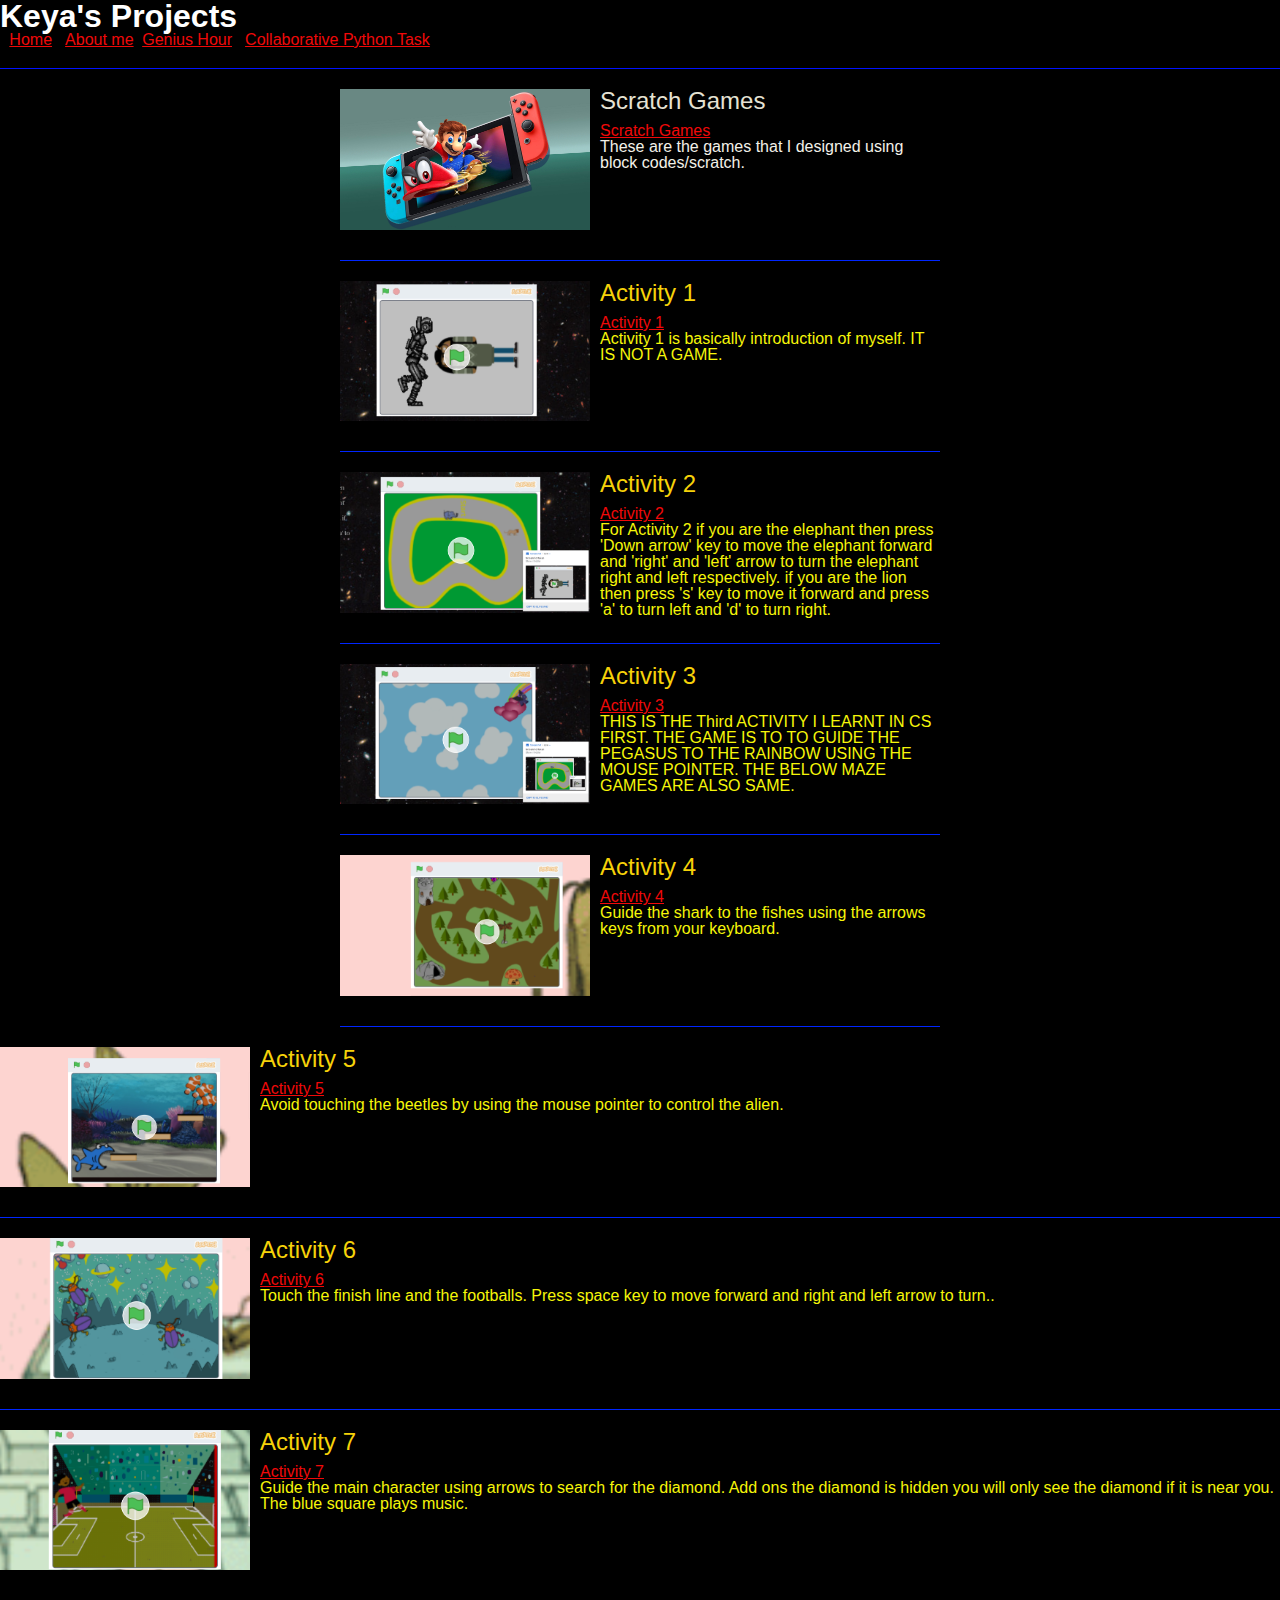
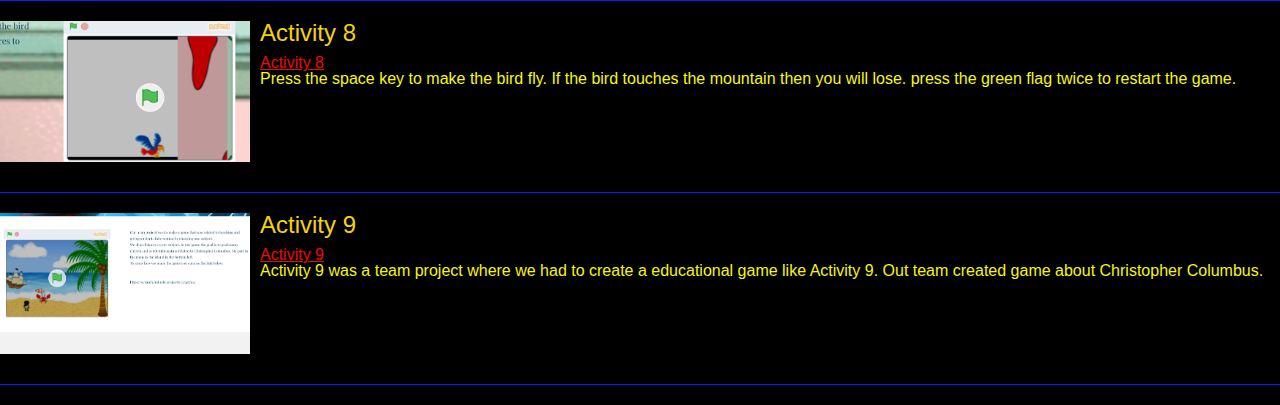
<file: index.html>
<!DOCTYPE html>
<html>

<head>
  <link rel="apple-touch-icon" sizes="180x180" href="apple-touch-icon.png">
  <link rel="icon" type="image/png" sizes="32x32" href="favicon-32x32.png">
  <link rel="icon" type="image/png" sizes="16x16" href="favicon-16x16.png">
  <link rel="manifest" href="/site.webmanifest">
  <meta charset="utf-8">
  <meta name="viewport" content="width=device-width">
  <title>Keya's Projects</title>
  <link href="reset.css" rel="stylesheet" type="text/css" />
  <link href="style.css" rel="stylesheet" type="text/css" />
</head>

<body style="background-color:black;">
  <header>
    <h1>Keya's Projects</h1>
    <nav>
      <ul>
        <<li><a href="index.html">Home</a></li>
				<li>|</li>
				<li><a href="aboutme.html">About me</a></li
        <li>|</li>
				<li><a href="geniushour.html">Genius Hour</a></li>
				<li>|</li>
				<li><a href="python.html">Collaborative Python Task</a></li>
      </ul>
    </nav>
  </header>

  <div id="project-container">

    <!-- Start of project template -->
    <!-- scratch -->
    <div class="project">
      <img src="sg1.jpg" alt="Games" /> 
      <h2 style="color:#E5E2D3">Scratch Games</h2>
      <p><a href="https://keyasroboticspg.weebly.com/">Scratch Games</a></p>
      <p style="color:#F3F1E9">These are the games that I designed using block codes/scratch.</p>
      <div class="clear"></div>
    </div>
    <!-- End of project template -->
    
    <!-- Activity 1 -->
    <div class="project">
      <img src="Activity 1.png" alt="Activity 1" />
      <h2 style="color:#F6D209">Activity 1</h2>
      <p><a href="https://keyasroboticspg.weebly.com/">Activity 1</a></p>
      <p style="color:#F6F609">Activity 1 is basically introduction of myself. IT IS NOT A GAME.</p>
      <div class="clear"></div>
    </div>

    <!-- Activity 2 -->
    <div class="project">
      <img src="Activity 2.png" alt="Activity 2" />
      <h2 style="color:#F6D209">Activity 2</h2>
      <p><a href="https://keyasroboticspg.weebly.com/">Activity 2</a></p>
      <p style="color:#F6F609">For Activity 2 if you are the elephant then press 'Down arrow' key to move the elephant forward and 'right' and 'left' arrow to turn the elephant right and left respectively. if you are the lion then press 's' key to move it forward and press 'a' to turn left and 'd' to turn right. </p>
      <div class="clear"></div>
    </div>

    <!-- Activity 3 -->
    <div class="project">
      <img src="Activity 3.png" alt="Activity 3" />
      <h2 style="color:#F6D209">Activity 3</h2>
      <p><a href="https://keyasroboticspg.weebly.com/">Activity 3</a></p>
      <p style="color:#F6F609">T​HIS IS THE Third ACTIVITY I LEARNT IN CS FIRST. THE GAME IS TO TO GUIDE THE PEGASUS TO THE RAINBOW USING THE MOUSE POINTER. THE BELOW MAZE GAMES ARE ALSO SAME. </p>
      <div class="clear"></div>
    </div>

    <!-- Activity 4 -->
    <div class="project">
      <img src="Activity 4.png" alt="Activity 4" />
      <h2 style="color:#F6D209">Activity 4</h2>
      <p><a href="https://keyasroboticspg.weebly.com/">Activity 4</a></p>
      <p style="color:#F6F609">Guide the shark to the fishes using the arrows keys from your keyboard. </p>
      <div class="clear"></div>
    </div>
  </div>

  <!-- Activity 5 -->
    <div class="project">
      <img src="Activity 5.png" alt="Activity 5" />
      <h2 style="color:#F6D209">Activity 5</h2>
      <p><a href="https://keyasroboticspg.weebly.com/">Activity 5</a></p>
      <p style="color:#F6F609">Avoid touching the beetles by using the mouse pointer to control the alien. </p>
      <div class="clear"></div>
    </div>
  </div>

  <!-- Activity 6 -->
    <div class="project">
      <img src="Activity 6.png" alt="Activity 6" />
      <h2 style="color:#F6D209">Activity 6</h2>
      <p><a href="https://keyasroboticspg.weebly.com/">Activity 6</a></p>
      <p style="color:#F6F609">Touch the finish line and the footballs. Press space key to move forward and right and left arrow to turn.. </p>
      <div class="clear"></div>
    </div>
  </div>

  <!-- Activity 8 -->
    <div class="project">
      <img src="Activity 7.png" alt="Activity 7" />
      <h2 style="color:#F6D209">Activity 7</h2>
      <p><a href="https://keyasroboticspg.weebly.com/">Activity 7</a></p>
      <p style="color:#F6F609">Guide the main character using arrows to search for the diamond. Add ons the diamond is hidden you will only see the diamond if it is near you. The blue square plays music. </p>
      <div class="clear"></div>
    </div>
  </div>

  <!-- Activity 8 -->
    <div class="project">
      <img src="Activity 8.png" alt="Activity 8" />
      <h2 style="color:#F6D209">Activity 8</h2>
      <p><a href="https://keyasroboticspg.weebly.com/">Activity 8</a></p>
      <p style="color:#F6F909">Press the space key to make the bird fly. If the bird touches the mountain then you will lose. press the green flag twice to restart the game. </p>
      <div class="clear"></div>
    </div>
  </div>

  <!-- Activity 9 -->
    <div class="project">
      <img src="Activity 9.png" alt="Activity 9" />
      <h2 style="color:#F6D209">Activity 9</h2>
      <p><a href="https://keyasroboticspg.weebly.com/">Activity 9</a></p>
      <p style="color:#F6F609">Activity 9 was a team project where we had to create a educational game like Activity 9. Out team created game about Christopher Columbus. </p>
      <div class="clear"></div>
    </div>
  </div>

</body>
</html>
</file>
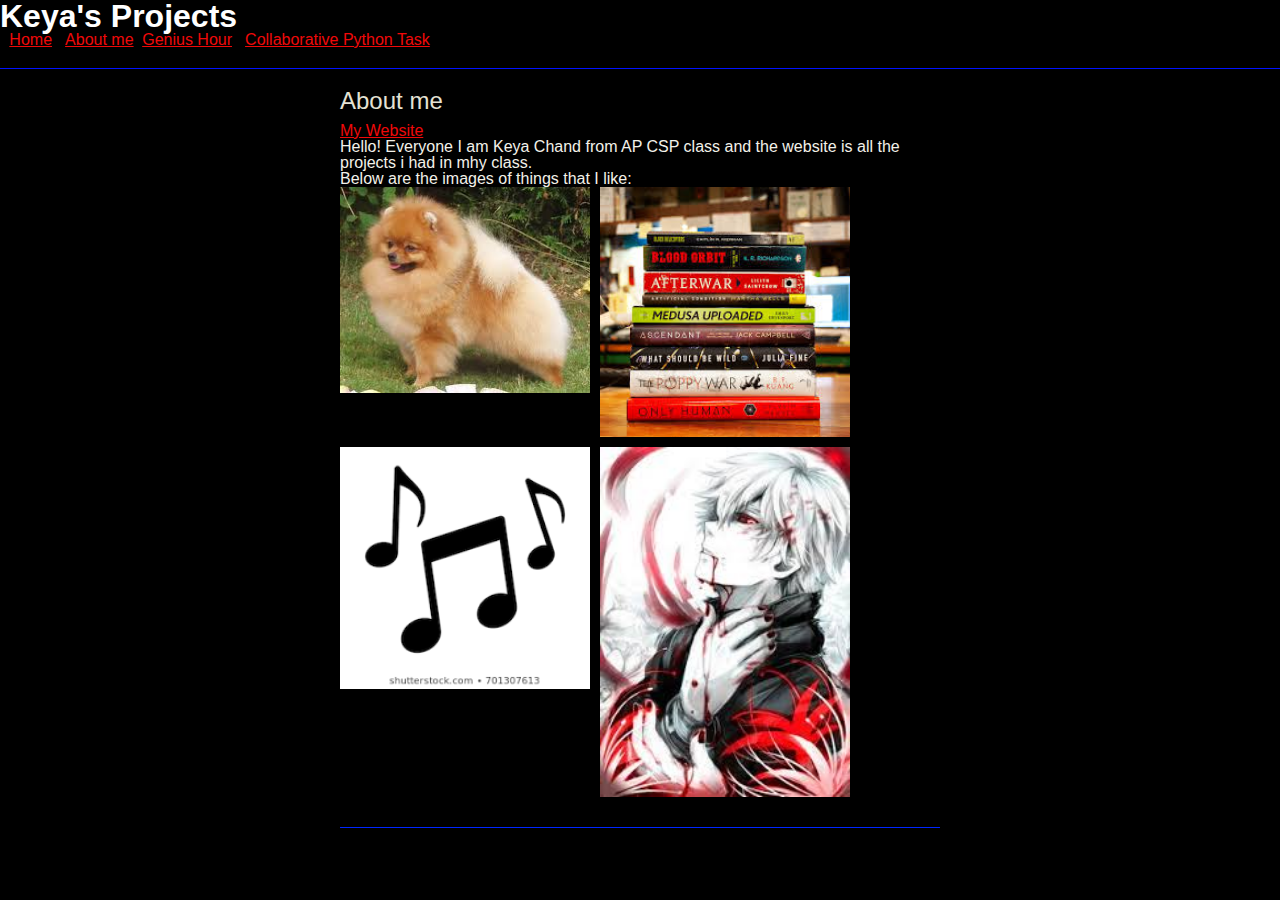
<file: aboutme.html>
<!DOCTYPE html>
<html>

<head>
  <meta charset="utf-8">
  <meta name="viewport" content="width=device-width">
  <title>Keya's Projects</title>
  <link href="reset.css" rel="stylesheet" type="text/css" />
  <link href="style.css" rel="stylesheet" type="text/css" />
</head>

<body style="background-color:black;">
  <header>
    <h1>Keya's Projects</h1>
    <nav>
      <ul>
        <<li><a href="index.html">Home</a></li>
				<li>|</li>
				<li><a href="aboutme.html">About me</a></li
        <li>|</li>
				<li><a href="geniushour.html">Genius Hour</a></li>
				<li>|</li>
				<li><a href="python.html">Collaborative Python Task</a></li>
      </ul>
    </nav>
  </header>

  <div id="project-container">

    <!-- Start of project template -->
    <!-- scratch -->
    <div class="project">
      <h2 style="color:#E5E2D3">About me</h2>
      <p><a href="https://keyasroboticspg.weebly.com/">My Website</a></p>
      <p style="color:#F3F1E9">Hello! Everyone I am Keya Chand from AP CSP class and the website is all the projects i had in mhy class. <Br> Below are the images of things that I like:</p>
      <img src="puppy.jpeg" alt="Dogs" />
      <img src="book.jpeg" alt="Books" />
      <img src="music.png" alt="Songs" />
      <img src="anime.jpeg" alt="Animes" />
      <div class="clear"></div>
    </div>
    <!-- End of project template -->
</file>
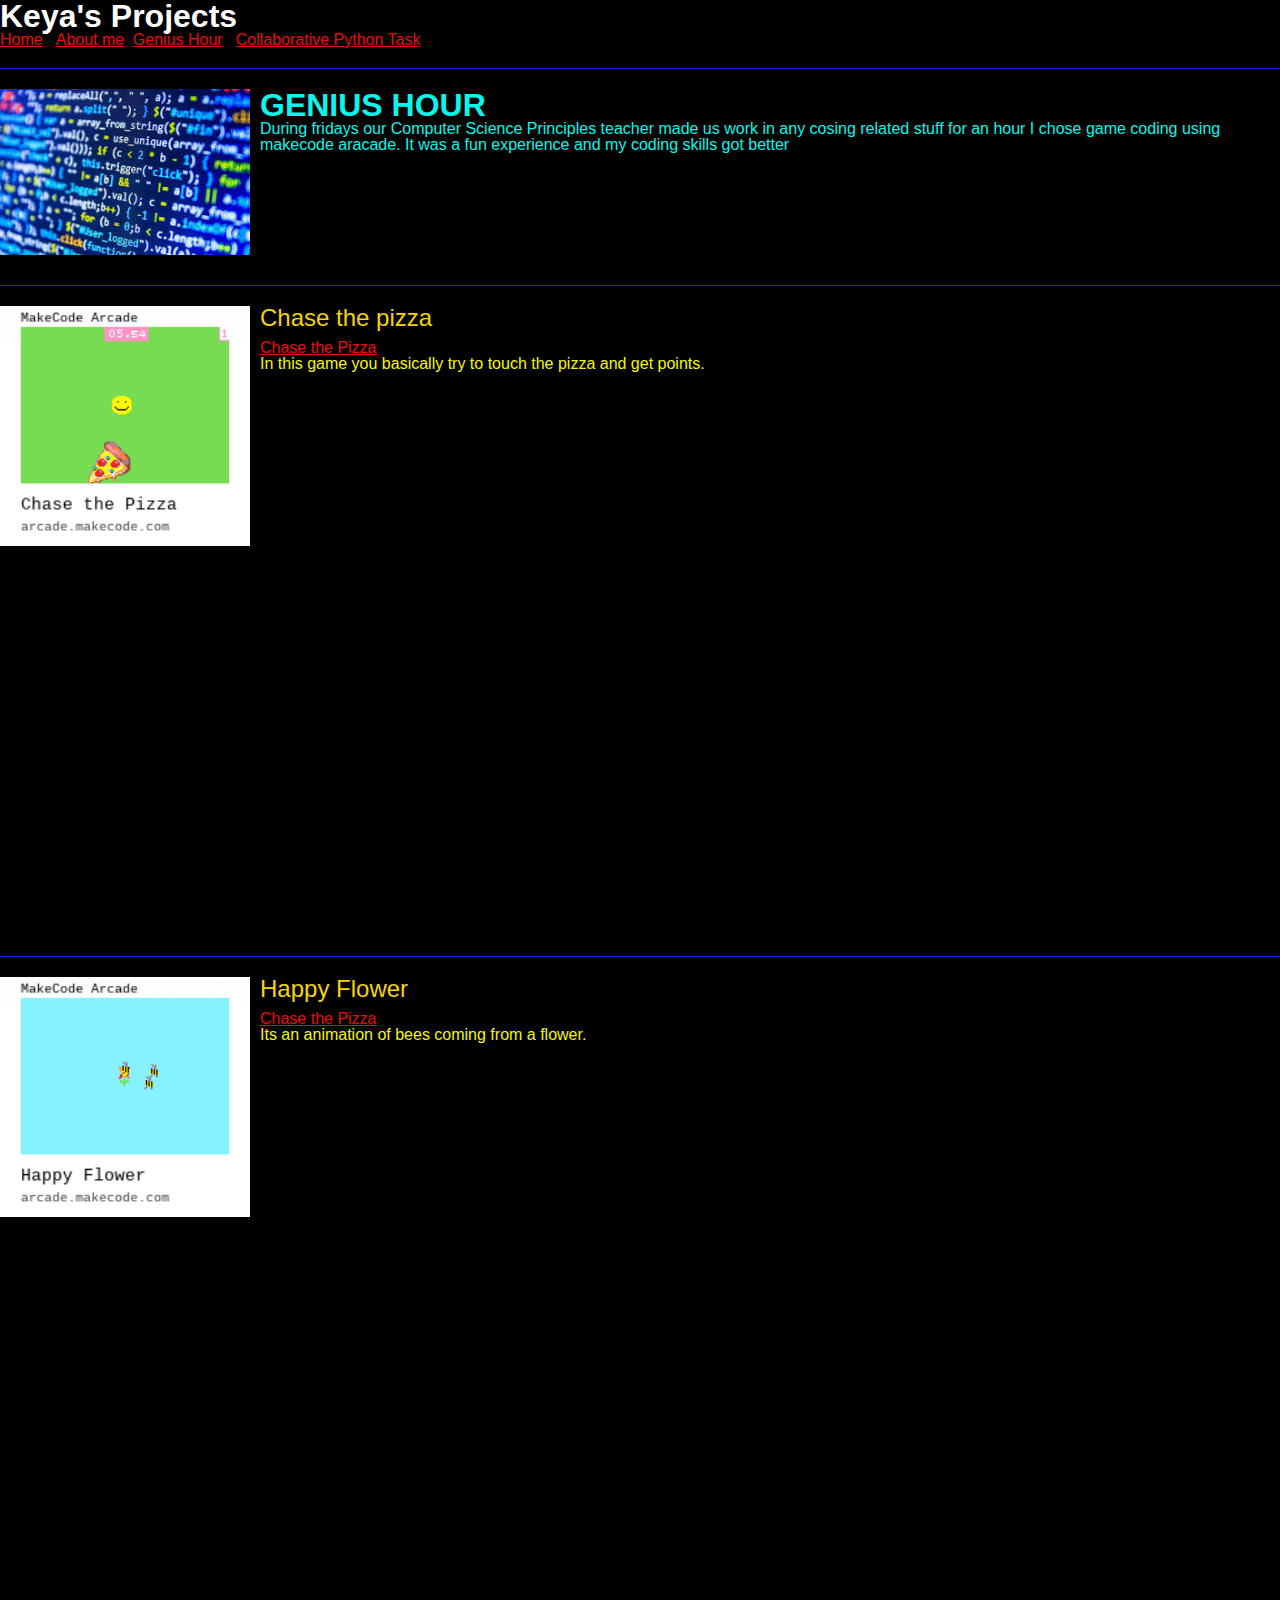
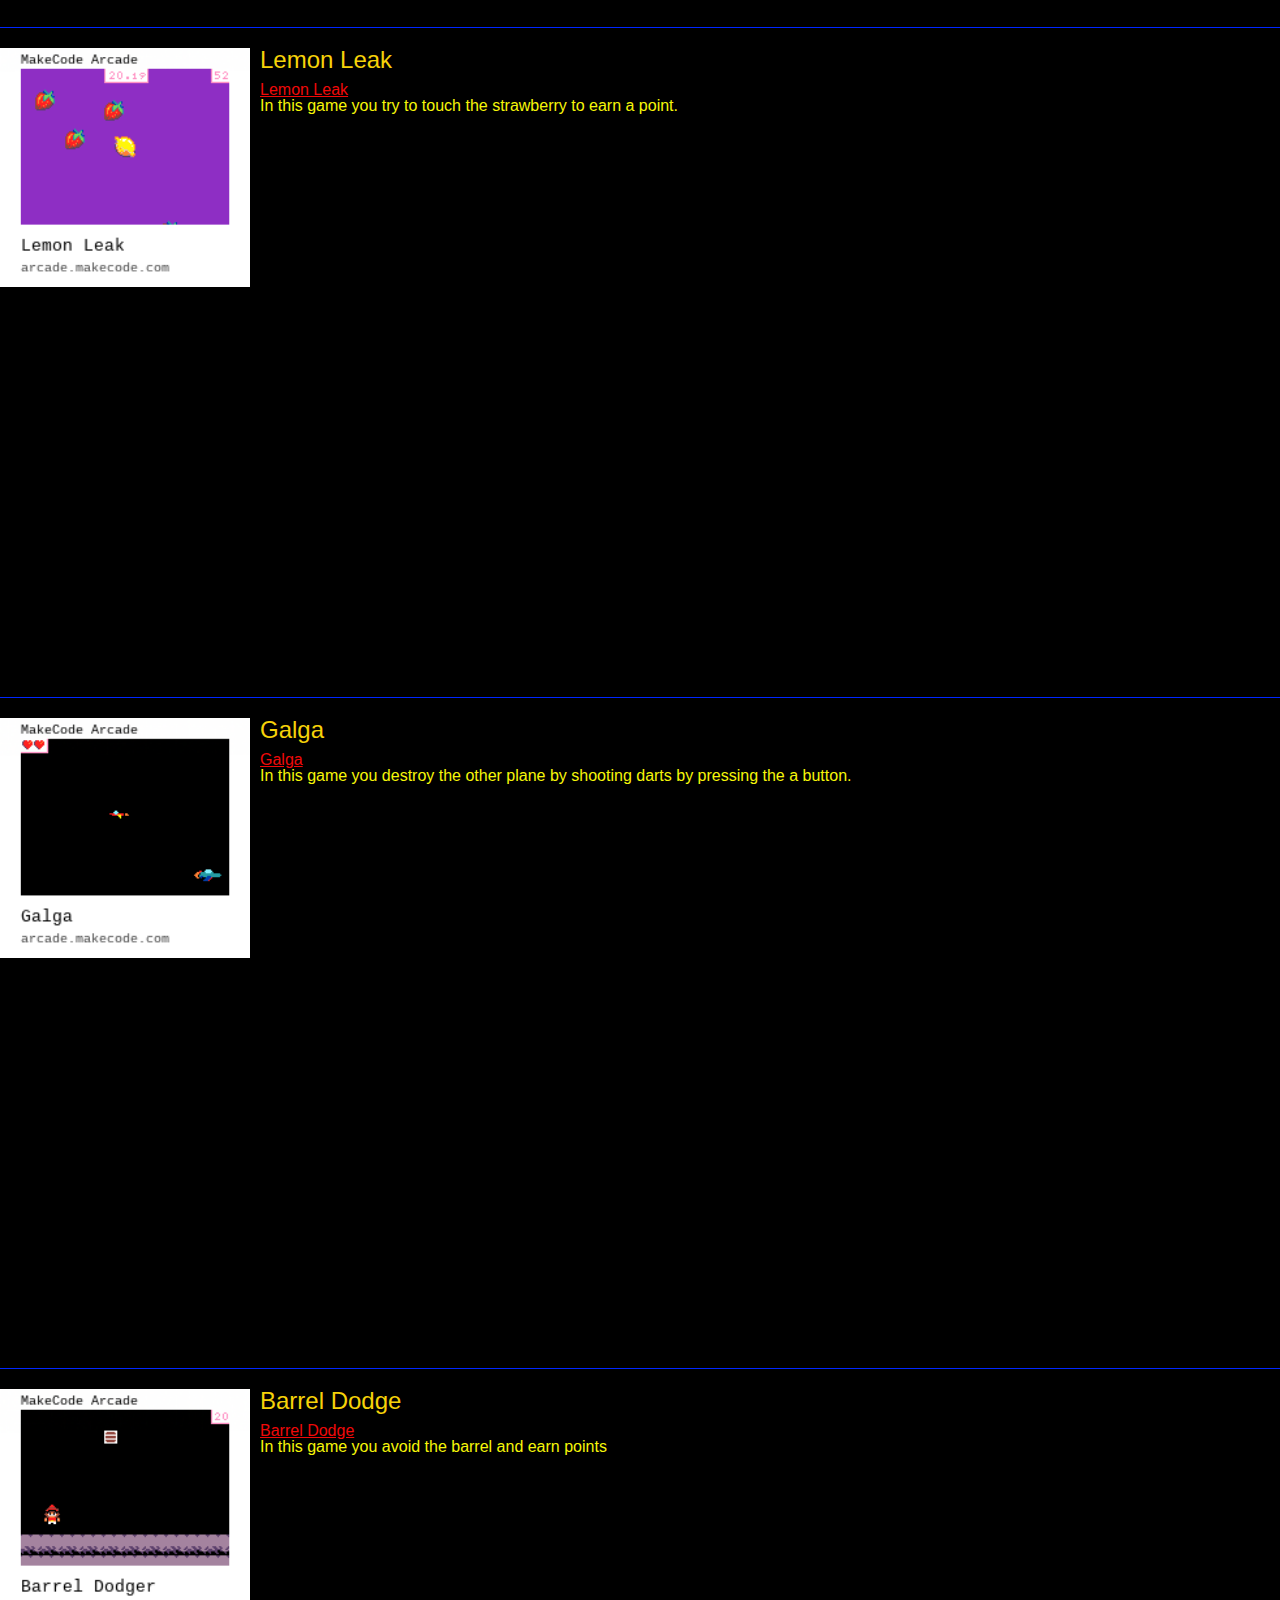
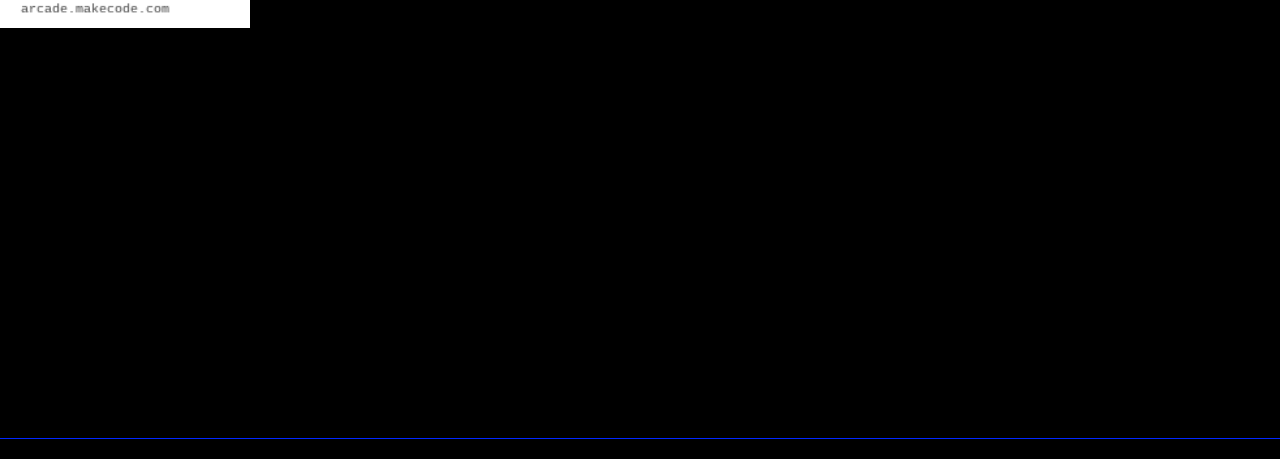
<file: geniushour.html>
<!DOCTYPE html>
<html>

<head>
	<meta charset="utf-8">
	<meta name="viewport" content="width=device-width">
	<title>Keya's Projects</title>
	<link href="reset.css" rel="stylesheet" type="text/css" />
	<link href="style.css" rel="stylesheet" type="text/css" />
</head>

<body style="background-color:black;">
	<header>
		<h1>Keya's Projects</h1>
		<nav>
			<ul>
				<li><a href="index.html">Home</a></li>
				<li>|</li>
				<li><a href="aboutme.html">About me</a></li
        <li>|</li>
				<li><a href="geniushour.html">Genius Hour</a></li>
				<li>|</li>
				<li><a href="python.html">Collaborative Python Task</a></li>
			</ul>
		</nav>
	</header>

	<!-- Genius hour  1 -->
	<div class="project">
		<img src="code.jpeg" alt="Code">
      <h1 style="color:#09F6EB">GENIUS HOUR</h1>
      <p style="color:#09F6EB">During fridays our Computer Science Principles teacher made us work in any cosing related stuff for an hour I chose game coding using makecode aracade. It was a fun experience and my coding skills got better</p>
      <div class="clear"></div>
    </div>
  
  
  <!-- Genius hour  1 -->
    <div class="project">
      <img src="Genius Hour 1.png" alt="Chase the Pizza" />
      <h2 style="color:#F6D209">Chase the pizza</h2>
      <p><a href="https://arcade.makecode.com/75185-34193-41751-03065">Chase the Pizza</a></p>
      <p style="color:#F6F609">In this game you basically try to touch the pizza and get points.</p>
      <div style="position:relative;height:calc(300px + 5em);width:100%;overflow:hidden;"><iframe style="position:absolute;top:0;left:0;width:100%;height:100%;" src="https://arcade.makecode.com/---codeembed#pub:_YptDfbHTv16x" allowfullscreen="allowfullscreen" frameborder="0" sandbox="allow-scripts allow-same-origin"></iframe></div>
      <div class="clear"></div>
    </div>

    <!-- Genius hour  2 -->
    <div class="project">
      <img src="geniushour2.png" alt="Happy Flower" />
      <h2 style="color:#F6D209">Happy Flower</h2>
      <p><a href="https://makecode.com/_My49E1PUmEA9">Chase the Pizza</a></p>
      <p style="color:#F6F609">Its an animation of bees coming from a flower.</p>
      <div style="position:relative;height:calc(300px + 5em);width:100%;overflow:hidden;"><iframe style="position:absolute;top:0;left:0;width:100%;height:100%;" src="https://arcade.makecode.com/---codeembed#pub:_My49E1PUmEA9" allowfullscreen="allowfullscreen" frameborder="0" sandbox="allow-scripts allow-same-origin"></iframe></div>
      <div class="clear"></div>
    </div>
    <!-- Genius hour  3 -->
    <div class="project">
      <img src="geniushour3.png" alt="Lemon Leak" />
      <h2 style="color:#F6D209">Lemon Leak</h2>
      <p><a href="https://makecode.com/_P9Haiq2YoRb4">Lemon Leak</a></p>
      <p style="color:#F6F609">In this game you try to touch the strawberry to earn a point.</p>
      <div style="position:relative;height:calc(300px + 5em);width:100%;overflow:hidden;"><iframe style="position:absolute;top:0;left:0;width:100%;height:100%;" src="https://arcade.makecode.com/---codeembed#pub:_P9Haiq2YoRb4" allowfullscreen="allowfullscreen" frameborder="0" sandbox="allow-scripts allow-same-origin"></iframe></div>
      <div class="clear"></div>
    </div>

    <!-- Genius hour  4 -->
    <div class="project">
      <img src="geniushour4.png" alt="Galga" />
      <h2 style="color:#F6D209">Galga</h2>
      <p><a href="https://makecode.com/_XkwLgc5Cg0jk">Galga</a></p>
      <p style="color:#F6F609">In this game you destroy the other plane by shooting darts by pressing the a button.</p>
      <div style="position:relative;height:calc(300px + 5em);width:100%;overflow:hidden;"><iframe style="position:absolute;top:0;left:0;width:100%;height:100%;" src="https://arcade.makecode.com/---codeembed#pub:_XkwLgc5Cg0jk" allowfullscreen="allowfullscreen" frameborder="0" sandbox="allow-scripts allow-same-origin"></iframe></div>
    </div>

    <!-- Genius hour  5 -->
    <div class="project">
      <img src="geniushour5.png" alt="Barrel Dodge" />
      <h2 style="color:#F6D209">Barrel Dodge</h2>
      <p><a href="https://makecode.com/_hPc1sPb7CWts">Barrel Dodge</a></p>
      <p style="color:#F6F609">In this game you avoid the barrel and earn points</p>
      <div style="position:relative;height:calc(300px + 5em);width:100%;overflow:hidden;"><iframe style="position:absolute;top:0;left:0;width:100%;height:100%;" src="https://arcade.makecode.com/---codeembed#pub:_hPc1sPb7CWts" allowfullscreen="allowfullscreen" frameborder="0" sandbox="allow-scripts allow-same-origin"></iframe></div>
    </div>
</body>
</html>
</file>
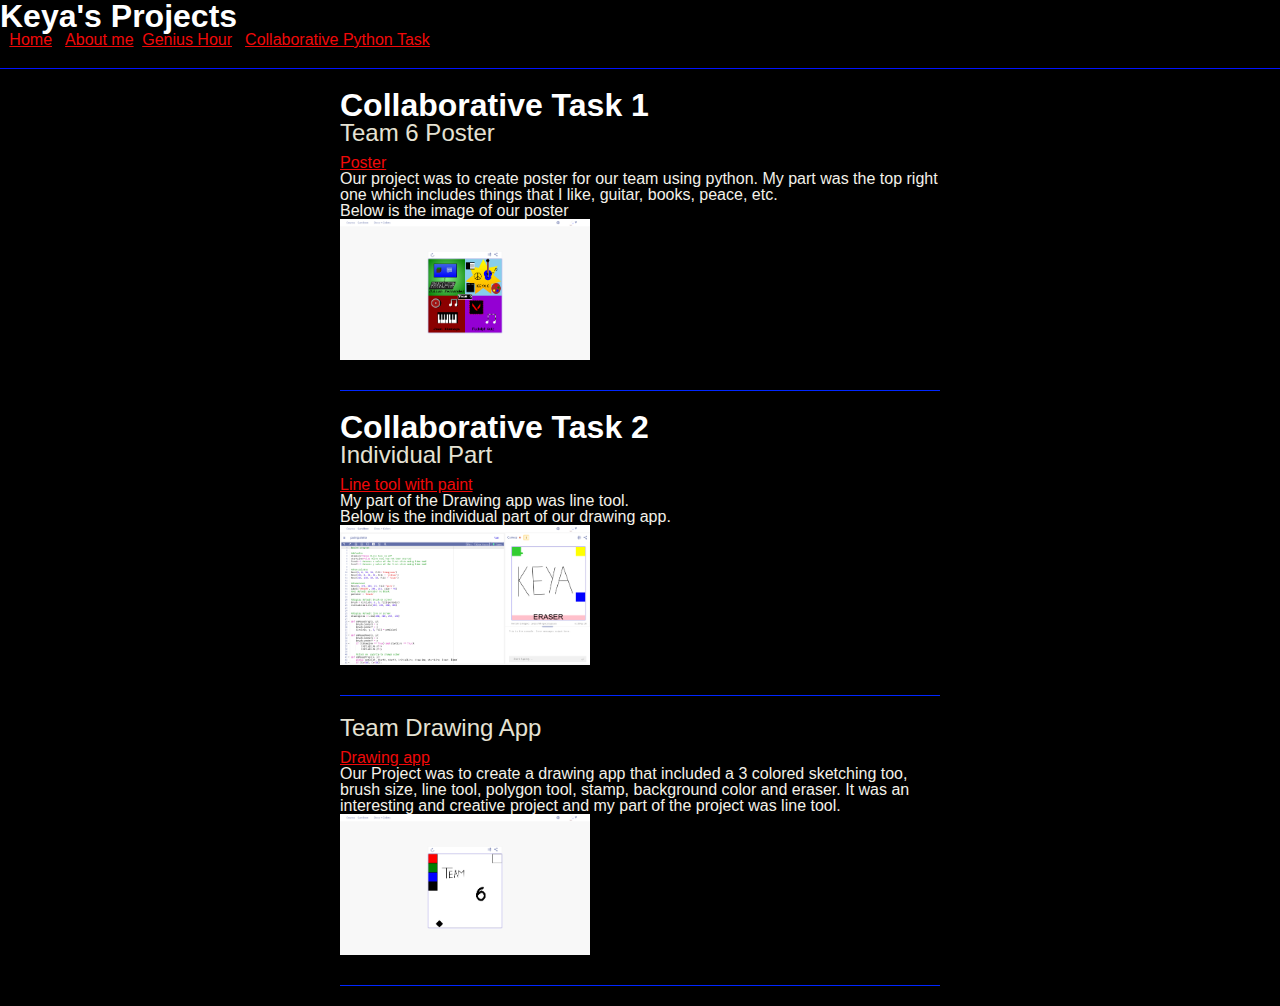
<file: python.html>
<!DOCTYPE html>
<html>

<head>
  <meta charset="utf-8">
  <meta name="viewport" content="width=device-width">
  <title>Keya's Projects</title>
  <link href="reset.css" rel="stylesheet" type="text/css" />
  <link href="style.css" rel="stylesheet" type="text/css" />
</head>

<body style="background-color:black;">
  <header>
    <h1>Keya's Projects</h1>
    <nav>
      <ul>
        <<li><a href="index.html">Home</a></li>
				<li>|</li>
				<li><a href="aboutme.html">About me</a></li
        <li>|</li>
				<li><a href="geniushour.html">Genius Hour</a></li>
				<li>|</li>
				<li><a href="python.html">Collaborative Python Task</a></li>
      </ul>
    </nav>
  </header>

  <div id="project-container">
    <!-- Start of project template -->
    <div class="project">
      <h1 style="color:white">Collaborative Task 1</h1>
      <h2 style="color:#E5E2D3">Team 6 Poster</h2>
      <p><a href="https://academy.cs.cmu.edu/sharing/blueVioletDog5917">Poster</a></p>
      <p style="color:#F3F1E9">Our project was to create poster for our team using python. My part was the top right one which includes things that I like, guitar, books, peace, etc. <Br> Below is the image of our poster</p>
      <img src="poster.png" alt="poster" /> 
      <div class="clear"></div>
    </div>
    <!-- End of project template -->

    
    
    
    
    
    <!-- Start of project template -->
    <div class="project">
      <h1 style="color:white">Collaborative Task 2</h1>
      <h2 style="color:#E5E2D3">Individual Part</h2>
      <p><a href="https://academy.cs.cmu.edu/sharing/mintCreamPig2589">Line tool with paint</a></p>
      <p style="color:#F3F1E9">My part of the Drawing app was line tool. <Br> Below is the individual part of our drawing app.</p>
      <img src="individual.png" alt="Individual" /> 
      <div class="clear"></div>
    </div>
    <!-- End of project template -->

    <!-- Start of project template -->
    <div class="project">
      <h2 style="color:#E5E2D3">Team Drawing App</h2>
      <p><a href="https://academy.cs.cmu.edu/sharing/seaGreenWolf4500">Drawing app</a></p>
      <p style="color:#F3F1E9">Our Project was to create a drawing app that included a 3 colored sketching too, brush size, line tool, polygon tool, stamp, background color and eraser. It was an interesting and creative project and my part of the project was line tool.</p>
      <img src="team.png" alt="Individual" /> 
      <div class="clear"></div>
    </div>
    <!-- End of project template -->
</file>
<file: style.css>
body {
  font-family: sans-serif;
}

a {
  color: rgb(240, 9, 9);
}

h1 {
  font-weight: bold;
  color: #fff;
  font-size: 32px;
}

a:hover {
  color: rgb(75, 255, 4);
}

.clear {
  clear: both;
}

header {
  margin-bottom: 20px;
  padding-bottom: 20px;
  border-bottom: 1px solid rgb(0, 17, 255);
}

header h1 {
  font-size: 2em;
}

header nav ul li {
  display: inline;
}

#project-container {
  margin: 0 auto;
  width: 90%;
  max-width: 600px
}

.project {
  margin-bottom: 20px;
  padding-bottom: 20px;
  border-bottom: 1px solid rgb(0, 38, 255);
}

.project img, #aboutme img {
  width: 250px;
  float: left;
  margin-right: 10px;
  margin-bottom: 10px;
}

#aboutme img{
  width: 600px
}

.project h2 {
  font-size: 1.5em;
  margin-bottom: 10px;
}
</file>
